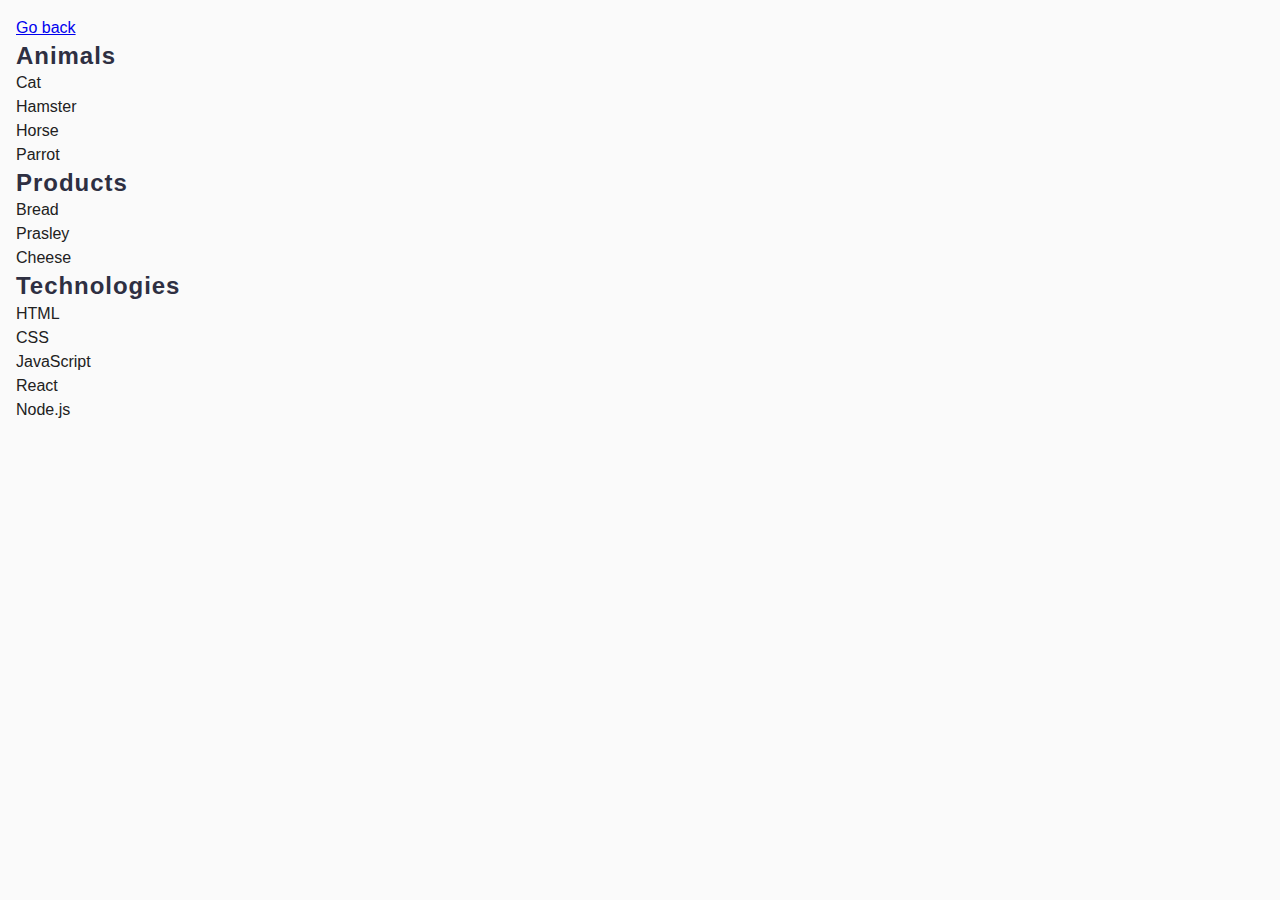
<file: task-1.html>
<!DOCTYPE html>
<html lang="en">
  <head>
    <meta charset="UTF-8" />
    <meta http-equiv="X-UA-Compatible" content="IE=edge" />
    <meta name="viewport" content="width=device-width, initial-scale=1.0" />
    <title>Task 1</title>
    <link rel="stylesheet" href="./css/styles.css" />
  </head>
  <body>
    <p><a href="./index.html">Go back</a></p>

    <ul id="categories">
      <li class="item">
        <h2>Animals</h2>

        <ul>
          <li>Cat</li>
          <li>Hamster</li>
          <li>Horse</li>
          <li>Parrot</li>
        </ul>
      </li>
      <li class="item">
        <h2>Products</h2>

        <ul>
          <li>Bread</li>
          <li>Prasley</li>
          <li>Cheese</li>
        </ul>
      </li>
      <li class="item">
        <h2>Technologies</h2>

        <ul>
          <li>HTML</li>
          <li>CSS</li>
          <li>JavaScript</li>
          <li>React</li>
          <li>Node.js</li>
        </ul>
      </li>
    </ul>

    <script src="./js/task-1.js" type="module"></script>
  </body>
</html>
</file>
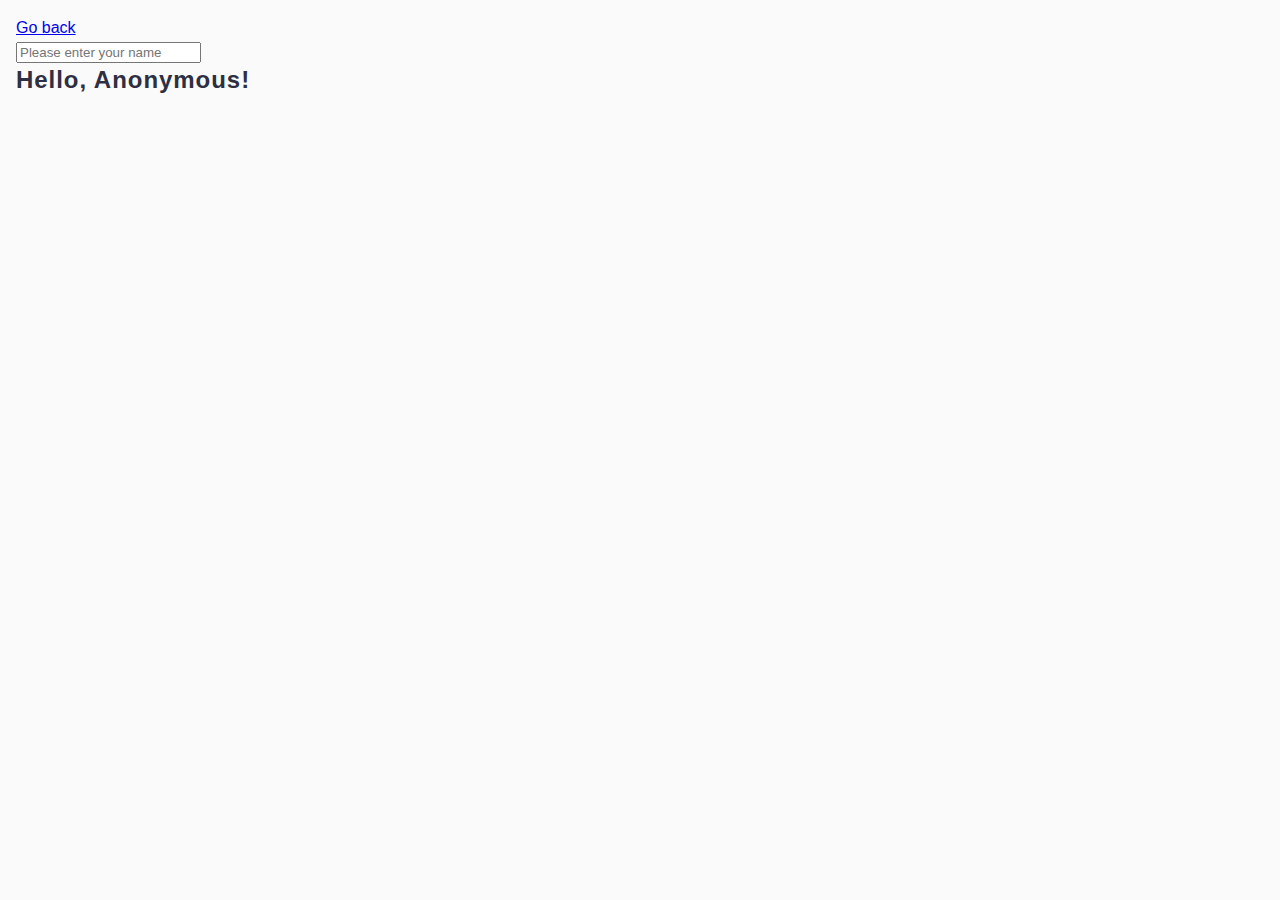
<file: task-3.html>
<!DOCTYPE html>
<html lang="en">
  <head>
    <meta charset="UTF-8" />
    <meta http-equiv="X-UA-Compatible" content="IE=edge" />
    <meta name="viewport" content="width=device-width, initial-scale=1.0" />
    <title>Task 3</title>
    <link rel="stylesheet" href="./css/styles.css" />
  </head>
  <body>
    <p><a href="./index.html">Go back</a></p>

    <input type="text" class="js-uzertext" id="name-input" placeholder="Please enter your name" />
    <h1>Hello, <span id="name-output">Anonymous</span>!</h1>

    <script src="./js/task-3.js" type="module"></script>
  </body>
</html>
</file>
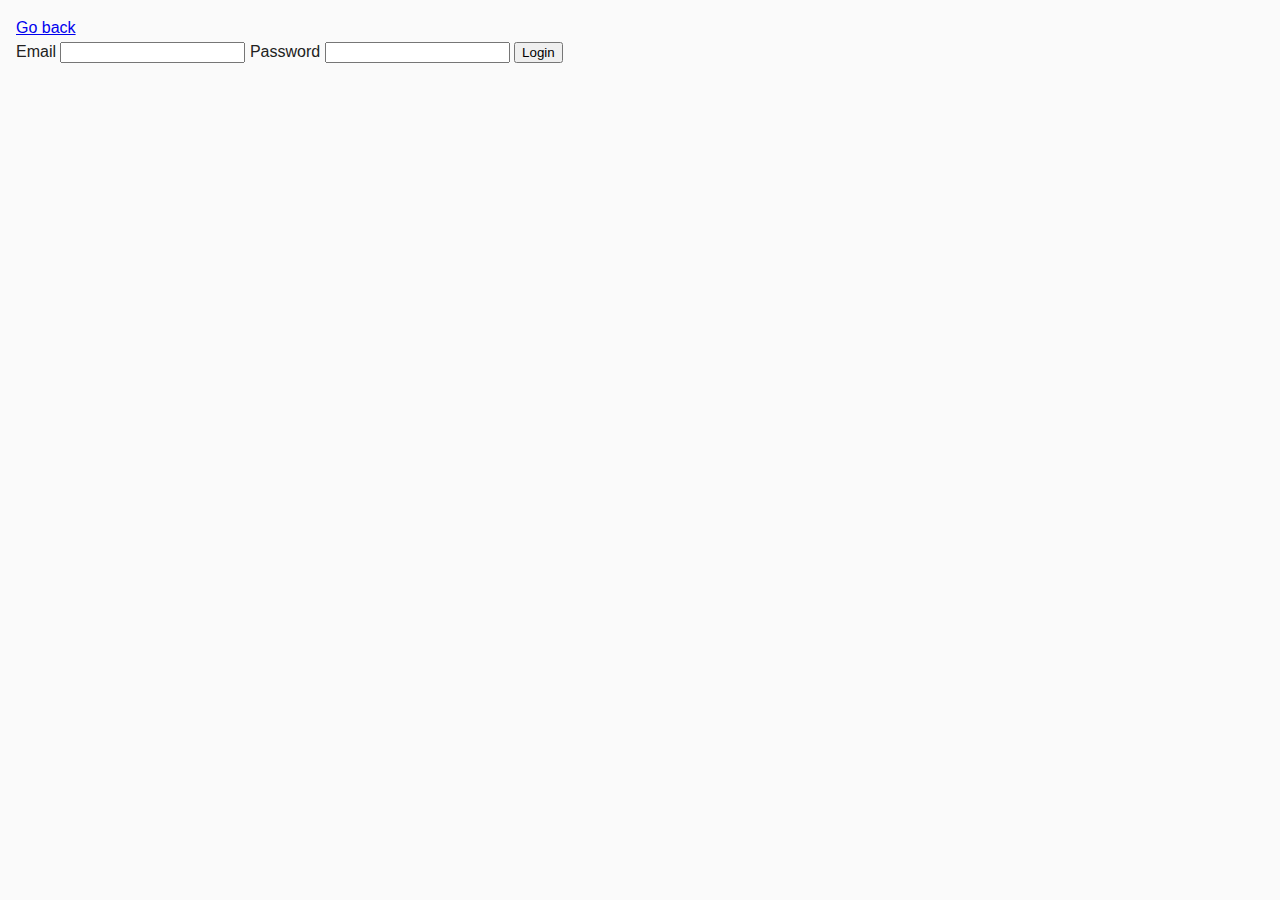
<file: task-4.html>
<!DOCTYPE html>
<html lang="en">
  <head>
    <meta charset="UTF-8" />
    <meta http-equiv="X-UA-Compatible" content="IE=edge" />
    <meta name="viewport" content="width=device-width, initial-scale=1.0" />
    <title>Task 4</title>
    <link rel="stylesheet" href="./css/styles.css" />
  </head>
  <body>
    <p><a href="./index.html">Go back</a></p>

    <form class="login-form">
      <label>
        Email
        <input type="email" name="email" />
      </label>
      <label>
        Password
        <input type="password" name="password" />
      </label>
      <button type="submit">Login</button>
    </form>

    <script src="./js/task-4.js" type="module"></script>
  </body>
</html>
</file>
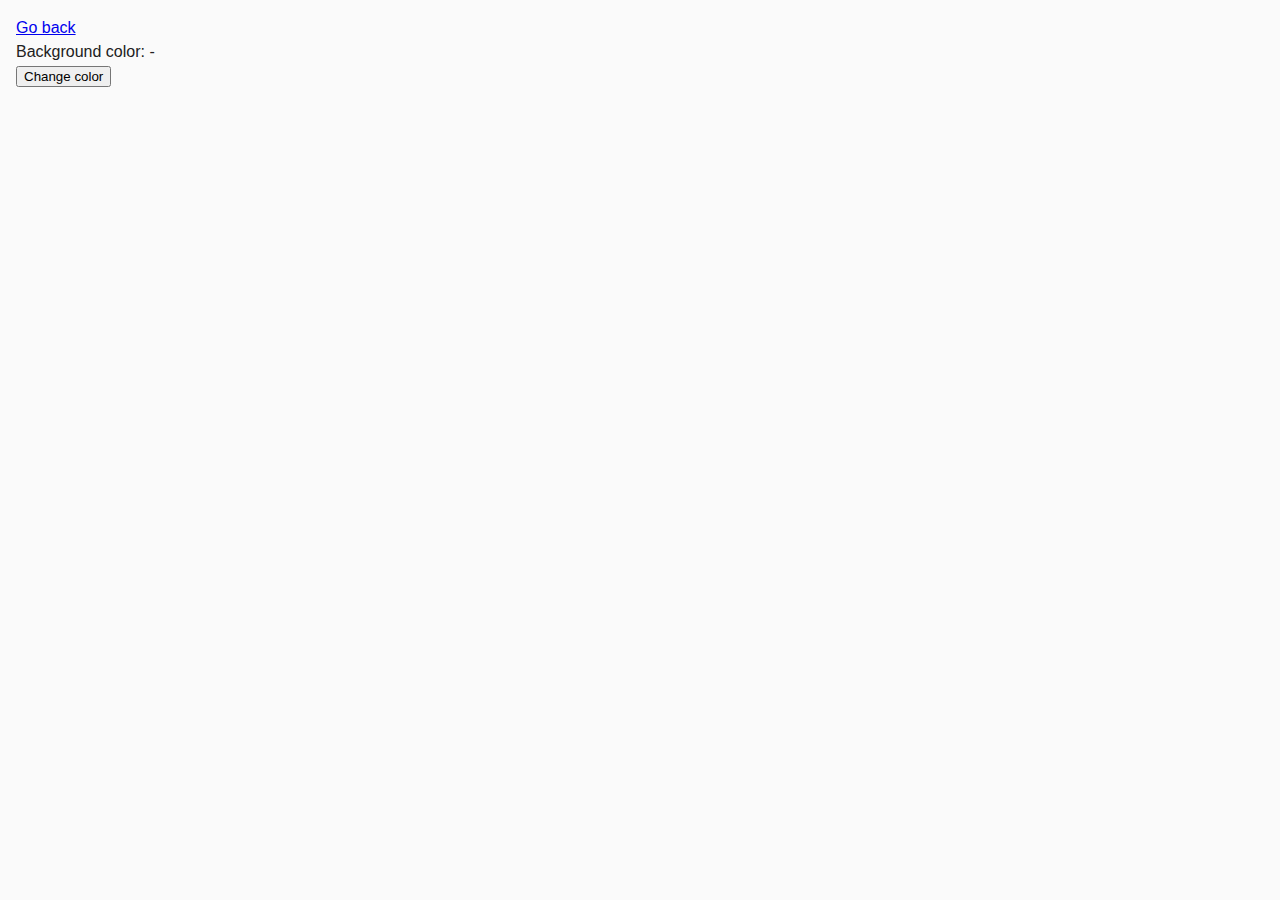
<file: task-5.html>
<!DOCTYPE html>
<html lang="en">
  <head>
    <meta charset="UTF-8" />
    <meta http-equiv="X-UA-Compatible" content="IE=edge" />
    <meta name="viewport" content="width=device-width, initial-scale=1.0" />
    <title>Task 5</title>
    <link rel="stylesheet" href="./css/styles.css" />
  </head>
  <body>
    <p><a href="./index.html">Go back</a></p>

    <div class="widget">
      <p>Background color: <span class="color">-</span></p>
      <button type="button" class="change-color">Change color</button>
    </div>

    <script src="./js/task-5.js" type="module"></script>
  </body>
</html>
</file>
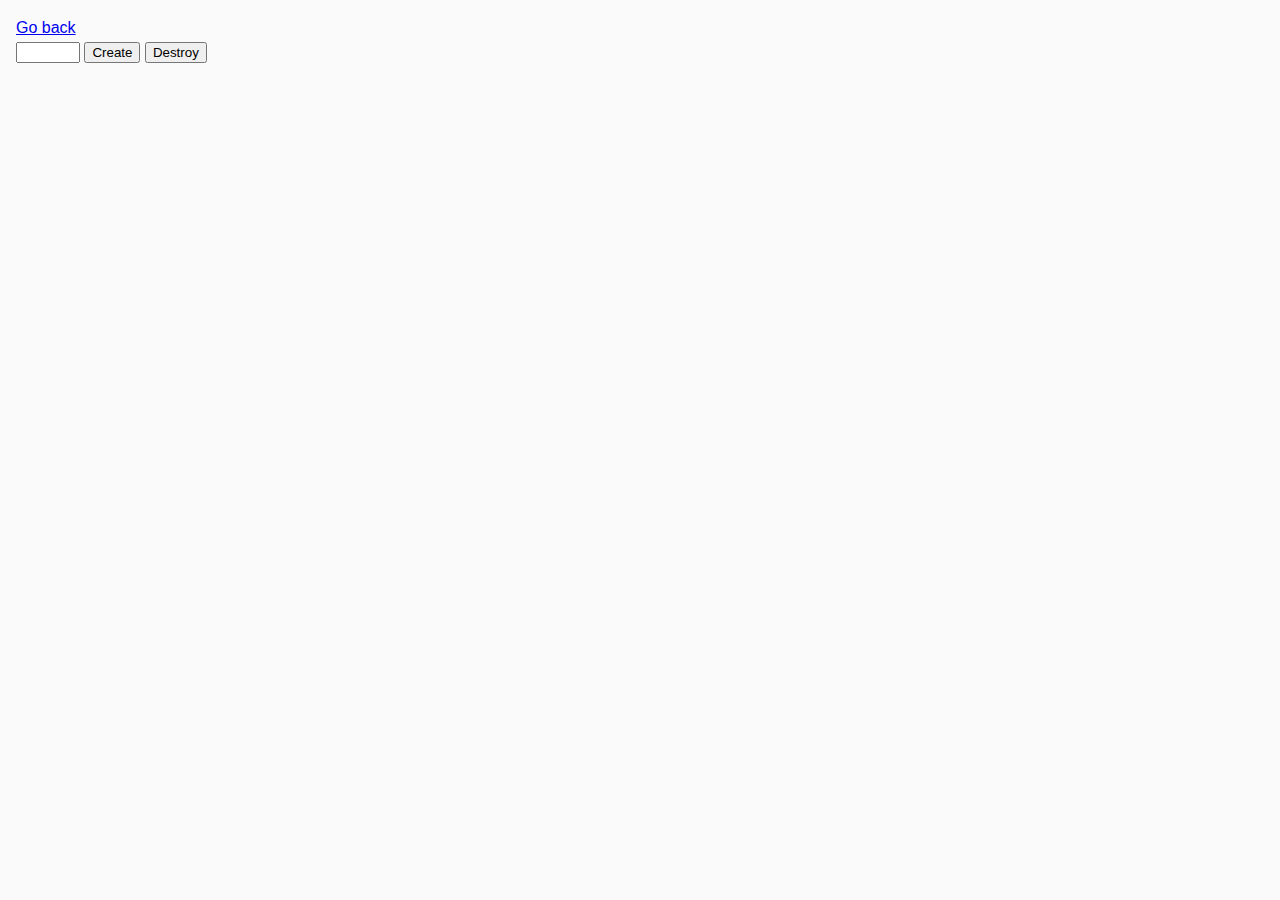
<file: task-6.html>
<!DOCTYPE html>
<html lang="en">
  <head>
    <meta charset="UTF-8" />
    <meta http-equiv="X-UA-Compatible" content="IE=edge" />
    <meta name="viewport" content="width=device-width, initial-scale=1.0" />
    <title>Task 6</title>
    <link rel="stylesheet" href="./css/styles.css" />
  </head>
  <body>
    <p><a href="./index.html">Go back</a></p>

    <div id="controls">
      <input type="number" class="js-uze-number" min="1" max="100" step="1" />
      <button type="button" class="js-but-create" data-create >Create</button>
      <button type="button" class="js-but-delete" data-destroy>Destroy</button>
    </div>
    
    <div id="boxes" width="30" height="30"></div>

    <script src="./js/task-6.js" type="module"></script>
  </body>
</html>
</file>
<file: css/styles.css>
* {
    box-sizing: border-box;
  }
  
  body {
    margin: 16px;
    font-family: -apple-system, BlinkMacSystemFont, 'Segoe UI', Roboto, Oxygen,
      Ubuntu, Cantarell, 'Open Sans', 'Helvetica Neue', sans-serif;
    -webkit-font-smoothing: antialiased;
    -moz-osx-font-smoothing: grayscale;
    background-color: #fafafa;
    color: #212121;
    line-height: 1.5;
  }

h1,
h2,
h3,
h4,
h5,
h6,
p 
{
    margin: 0;
}


ul,
ol 
{
    list-style: none;
    padding: 0;
    margin: 0;
}

h1, h2 {
font-weight: 600;
font-size: 24px;
line-height: 1.3;
letter-spacing: 0.04em;
color: #2e2f42;
}

/* 
.item {
    border-radius: 8px;
    padding: 16px;
    width: 392px;
    height: 264px;
    background: #f6f6fe;
    }
.images {
    width: 360px;
    display: flex;
    max-width: 100%;
    height: auto;
}
.input {
    border-radius: 8px;
    padding: 24px;
    width: 408px;
    height: 136px;
} */
</file>
